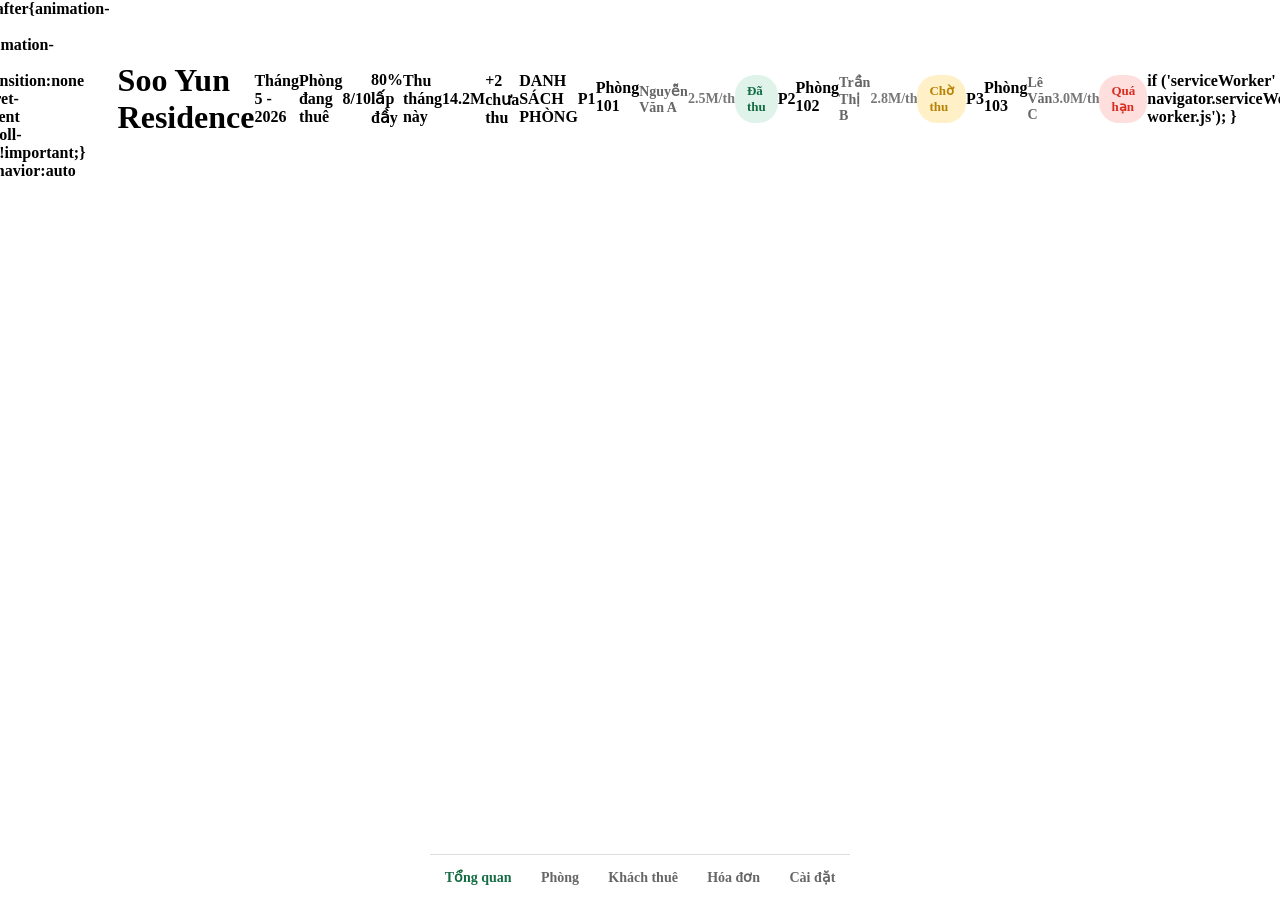
<file: index.html>
<!DOCTYPE html>
<html lang="vi">
<head>
  <meta charset="UTF-8">
  <meta name="viewport" content="width=device-width, initial-scale=1.0">
  <title>Soo Yun Residence</title>

  <link rel="manifest" href="manifest.json">
  <link rel="stylesheet" href="css/style.css">

  <meta name="theme-color" content="#146c43">
</head>
<body>

<div class="app">

  <header class="header">
    <h1>Soo Yun Residence</h1>
    <p>Tháng 5 - 2026</p>
  </header>

  <section class="summary-grid">
    <div class="summary-card">
      <div class="summary-title">Phòng đang thuê</div>
      <div class="summary-number">8/10</div>
      <div class="summary-sub">80% lấp đầy</div>
    </div>

    <div class="summary-card">
      <div class="summary-title">Thu tháng này</div>
      <div class="summary-number">14.2M</div>
      <div class="summary-sub">+2 chưa thu</div>
    </div>
  </section>

  <section class="section-title">
    DANH SÁCH PHÒNG
  </section>

  <div id="roomList"></div>

  <nav class="bottom-nav">
    <a href="index.html" class="nav-item active">Tổng quan</a>
    <a href="pages/rooms.html" class="nav-item">Phòng</a>
    <a href="pages/tenants.html" class="nav-item">Khách thuê</a>
    <a href="pages/invoices.html" class="nav-item">Hóa đơn</a>
    <a href="pages/settings.html" class="nav-item">Cài đặt</a>
  </nav>

</div>

<script src="js/rooms.js"></script>
<script src="js/app.js"></script>

<script>
if ('serviceWorker' in navigator) {
  navigator.serviceWorker.register('./service-worker.js');
}
</script>

</body>
</html>
</file>
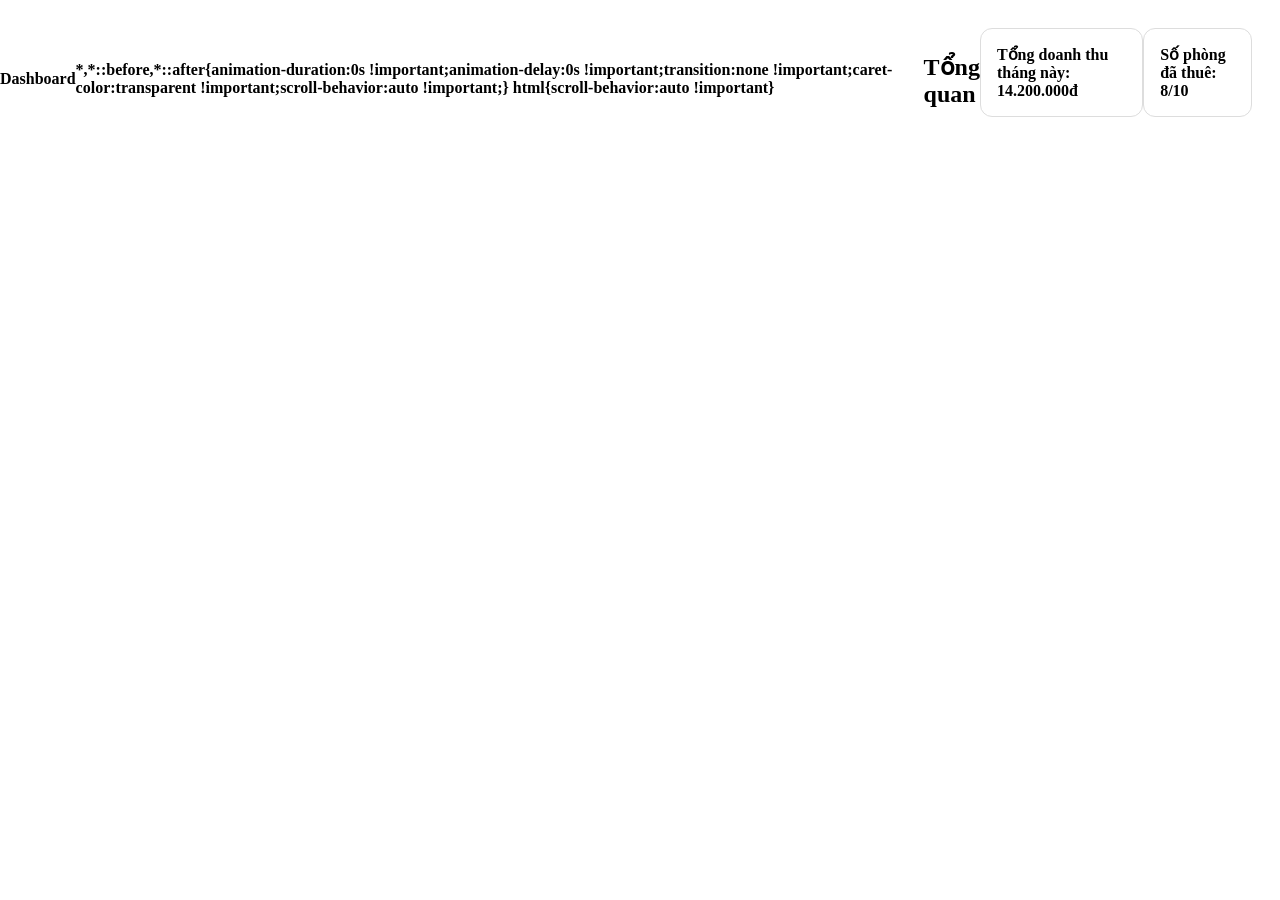
<file: pages/dashboard.html>
<!DOCTYPE html>
<html lang="vi">
<head>
  <meta charset="UTF-8">
  <meta name="viewport" content="width=device-width, initial-scale=1.0">
  <title>Dashboard</title>
  <link rel="stylesheet" href="../css/style.css">
</head>
<body>

<div class="page">
  <h2>Tổng quan</h2>
  <div class="list-item">
    Tổng doanh thu tháng này: 14.200.000đ
  </div>

  <div class="list-item">
    Số phòng đã thuê: 8/10
  </div>
</div>

</body>
</html>
</file>
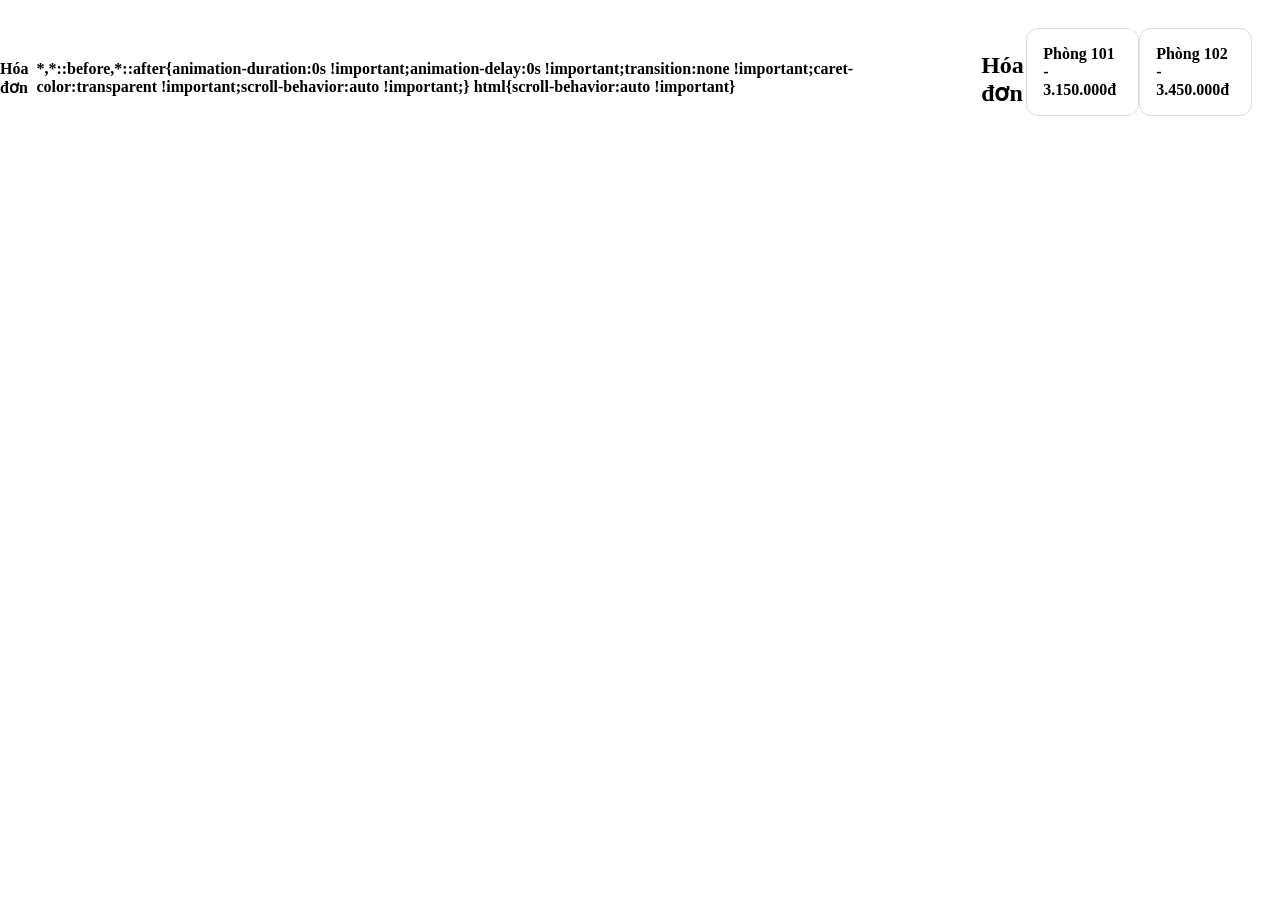
<file: pages/invoices.html>
<!DOCTYPE html>
<html lang="vi">
<head>
  <meta charset="UTF-8">
  <meta name="viewport" content="width=device-width, initial-scale=1.0">
  <title>Hóa đơn</title>
  <link rel="stylesheet" href="../css/style.css">
</head>
<body>

<div class="page">
  <h2>Hóa đơn</h2>

  <div class="list-item">
    Phòng 101 - 3.150.000đ
  </div>

  <div class="list-item">
    Phòng 102 - 3.450.000đ
  </div>
</div>

</body>
</html>
</file>
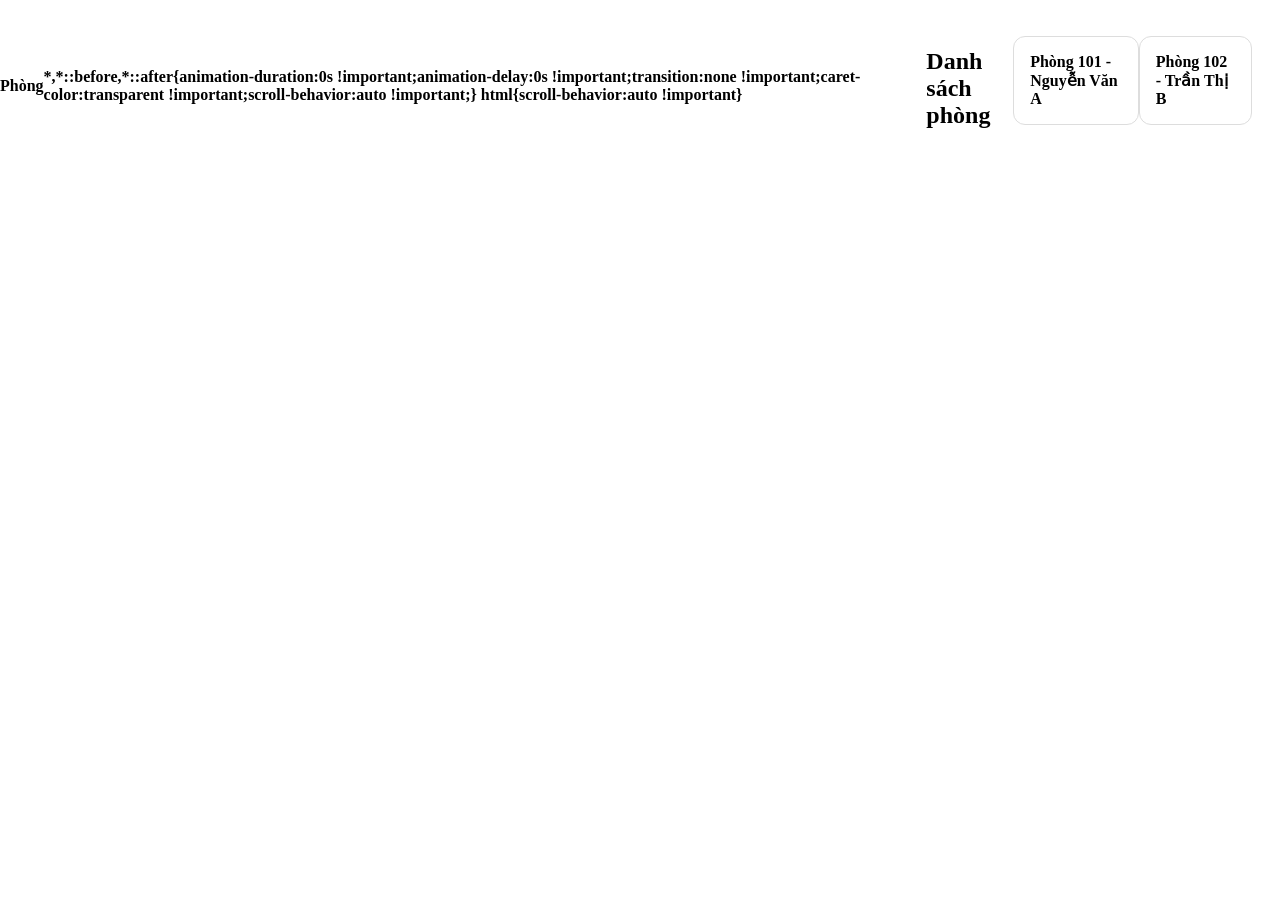
<file: pages/rooms.html>
<!DOCTYPE html>
<html lang="vi">
<head>
  <meta charset="UTF-8">
  <meta name="viewport" content="width=device-width, initial-scale=1.0">
  <title>Phòng</title>
  <link rel="stylesheet" href="../css/style.css">
</head>
<body>

<div class="page">
  <h2>Danh sách phòng</h2>

  <div class="list-item">
    Phòng 101 - Nguyễn Văn A
  </div>

  <div class="list-item">
    Phòng 102 - Trần Thị B
  </div>
</div>

</body>
</html>
</file>
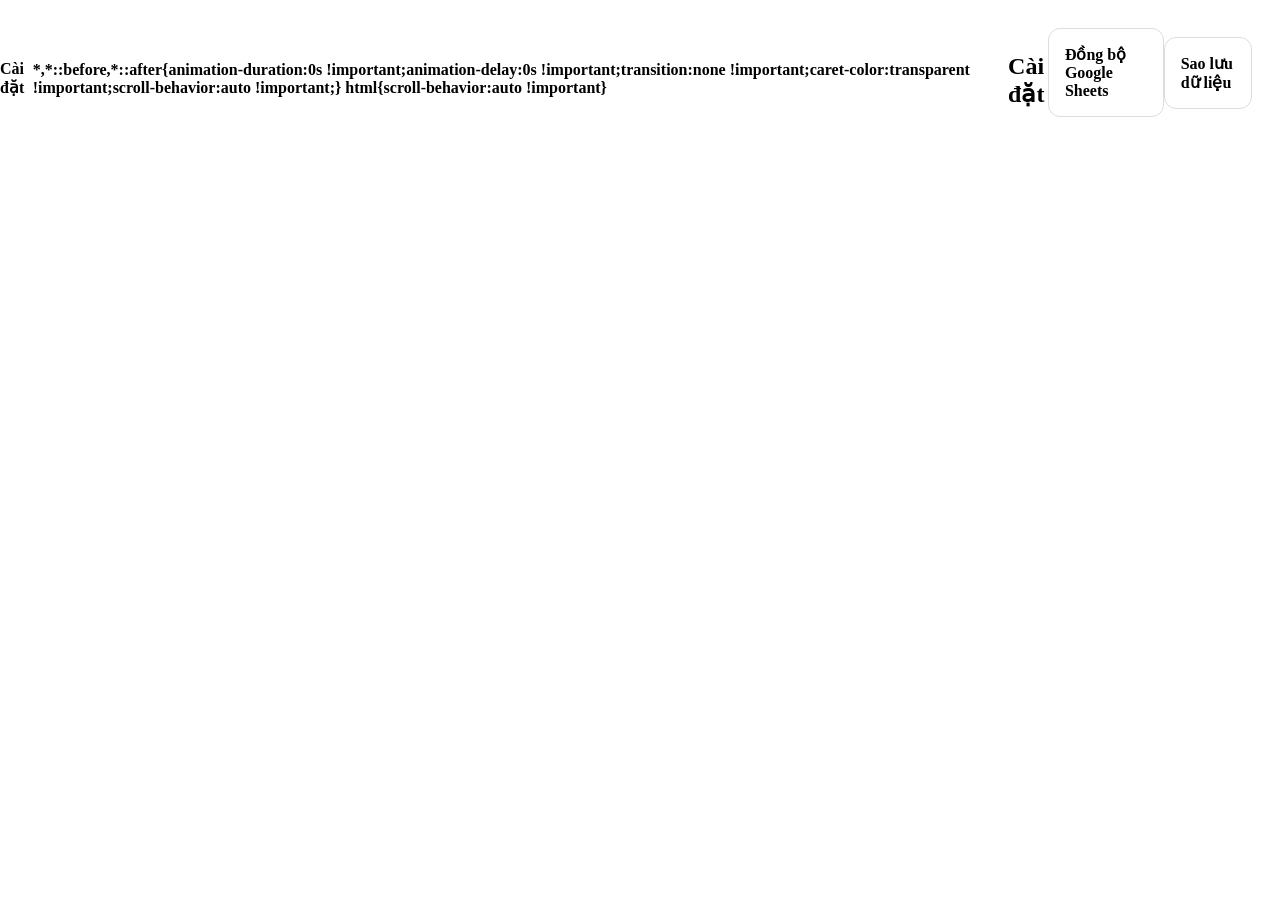
<file: pages/settings.html>
<!DOCTYPE html>
<html lang="vi">
<head>
  <meta charset="UTF-8">
  <meta name="viewport" content="width=device-width, initial-scale=1.0">
  <title>Cài đặt</title>
  <link rel="stylesheet" href="../css/style.css">
</head>
<body>

<div class="page">
  <h2>Cài đặt</h2>

  <div class="list-item">
    Đồng bộ Google Sheets
  </div>

  <div class="list-item">
    Sao lưu dữ liệu
  </div>
</div>

</body>
</html>
</file>
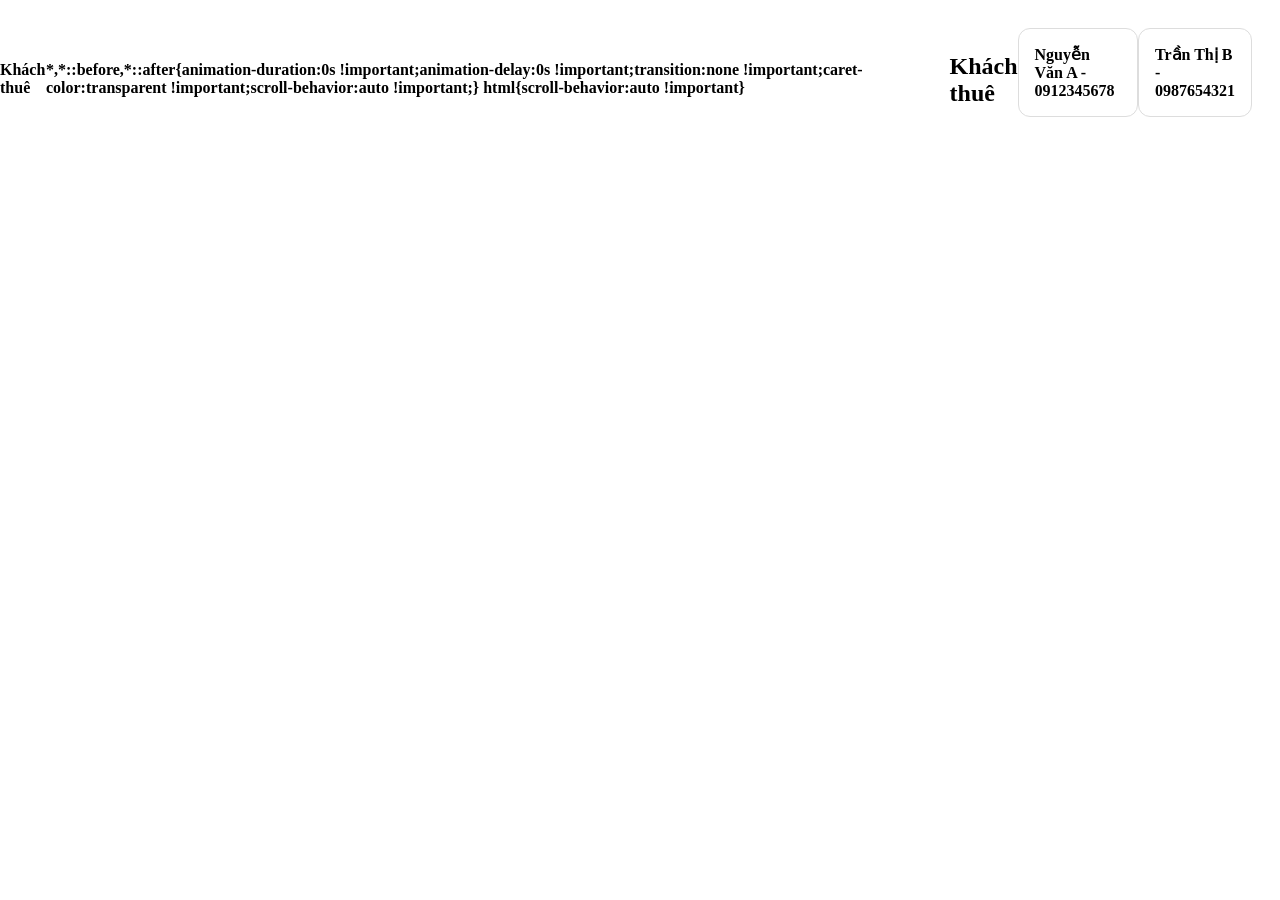
<file: pages/tenants.html>
<!DOCTYPE html>
<html lang="vi">
<head>
  <meta charset="UTF-8">
  <meta name="viewport" content="width=device-width, initial-scale=1.0">
  <title>Khách thuê</title>
  <link rel="stylesheet" href="../css/style.css">
</head>
<body>

<div class="page">
  <h2>Khách thuê</h2>

  <div class="list-item">
    Nguyễn Văn A - 0912345678
  </div>

  <div class="list-item">
    Trần Thị B - 0987654321
  </div>
</div>

</body>
</html>
</file>
<file: css/style.css>
* {
  display: flex;
  align-items: center;
  justify-content: center;
  font-weight: bold;
}

.room-name {
  font-weight: bold;
  margin-bottom: 4px;
}

.room-tenant {
  color: #666;
  font-size: 14px;
}

.room-price {
  color: #777;
  font-size: 14px;
}

.status {
  padding: 8px 12px;
  border-radius: 20px;
  font-size: 13px;
}

.status-paid {
  background: #dff3ea;
  color: #146c43;
}

.status-unpaid {
  background: #fff0c7;
  color: #b78103;
}

.status-overdue {
  background: #ffdede;
  color: #d92d20;
}

.bottom-nav {
  position: fixed;
  bottom: 0;
  left: 0;
  right: 0;
  max-width: 420px;
  margin: auto;
  background: white;
  display: flex;
  justify-content: space-around;
  padding: 14px 0;
  border-top: 1px solid #ddd;
}

.nav-item {
  text-decoration: none;
  color: #666;
  font-size: 14px;
}

.nav-item.active {
  color: #146c43;
  font-weight: bold;
}

.page {
  padding: 20px;
}

.page h2 {
  margin-bottom: 16px;
}

.list-item {
  background: white;
  padding: 16px;
  border-radius: 12px;
  border: 1px solid #ddd;
  margin-bottom: 12px;
}
</file>
